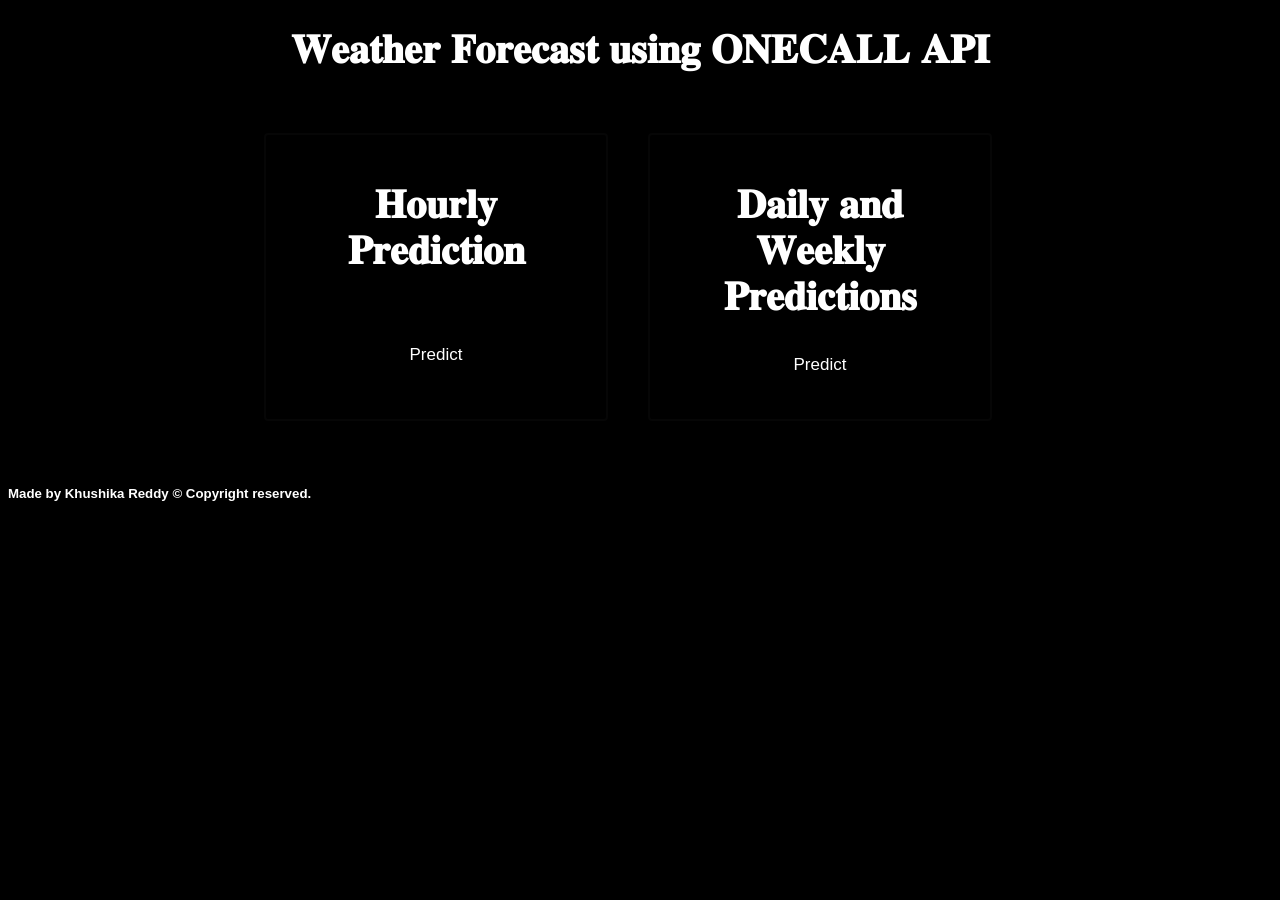
<file: index.html>
<!DOCTYPE html>
<html>
<head>
  <title>Weather Forecast</title>
  <style>
    /* Add your CSS styles here */
    body {
      font-family: Arial, sans-serif;
      background-color: black;
    }
    h1
    {
      text-align: center;
      color:white;
      font-size: 40px;
    } p {
      text-align: center;
      color:white;
    }
    h5{
      color:white;
      font-family:'Trebuchet MS', 'Lucida Sans Unicode', 'Lucida Grande', 'Lucida Sans', Arial, sans-serif;
     margin-bottom: auto;
     padding-bottom: 3px;;
    }
    
    .container {
      justify-content: space-around;
      margin: 5vh 5vw;
      background-color: #eee;
      background-position: center;
      background-size:auto;
  
      animation: image 4s infinite alternate;

      display:flex;
      justify-content: center;
      margin-top: 40px;
      margin-left: 40px;
      background:url("https://img.freepik.com/premium-vector/natural-landscape-background-video-conference_538866-32.jpg");
     
    }
    
    @keyframes image {
  0% {
    background-image: url('https://images.unsplash.com/photo-1506744038136-46273834b3fb?ixlib=rb-4.0.3&ixid=M3wxMjA3fDB8MHxzZWFyY2h8Mnx8bGFuZHNjYXBlfGVufDB8fDB8fHww&auto=format&fit=crop&w=600&q=60');
  }
  10%{
    background-image: url('https://images.unsplash.com/photo-1494500764479-0c8f2919a3d8?ixlib=rb-4.0.3&ixid=M3wxMjA3fDB8MHxzZWFyY2h8M3x8bGFuZHNjYXBlfGVufDB8fDB8fHww&auto=format&fit=crop&w=600&q=60');
  }
  20%{
    background-image: url('https://images.unsplash.com/photo-1511884642898-4c92249e20b6?ixlib=rb-4.0.3&ixid=M3wxMjA3fDB8MHxzZWFyY2h8Nnx8bGFuZHNjYXBlfGVufDB8fDB8fHww&auto=format&fit=crop&w=600&q=60');
  }
  30%{
    background-image: url('https://images.unsplash.com/photo-1470770841072-f978cf4d019e?ixlib=rb-4.0.3&ixid=M3wxMjA3fDB8MHxzZWFyY2h8MTB8fGxhbmRzY2FwZXxlbnwwfHwwfHx8MA%3D%3D&auto=format&fit=crop&w=600&q=60');
  }
  40%{
    background-image: url('https://images.unsplash.com/photo-1532274402911-5a369e4c4bb5?ixlib=rb-4.0.3&ixid=M3wxMjA3fDB8MHxzZWFyY2h8MTF8fGxhbmRzY2FwZXxlbnwwfHwwfHx8MA%3D%3D&auto=format&fit=crop&w=600&q=60');
  };
  50%{
    background-image: url('https://images.unsplash.com/photo-1511576661531-b34d7da5d0bb?ixlib=rb-4.0.3&ixid=M3wxMjA3fDB8MHxzZWFyY2h8MTR8fGxhbmRzY2FwZXxlbnwwfHwwfHx8MA%3D%3D&auto=format&fit=crop&w=600&q=60');
  }
  60%{
    background-image: url('https://images.unsplash.com/photo-1413752362258-7af2a667b590?ixlib=rb-4.0.3&ixid=M3wxMjA3fDB8MHxzZWFyY2h8MjZ8fGxhbmRzY2FwZXxlbnwwfHwwfHx8MA%3D%3D&auto=format&fit=crop&w=600&q=60');
  }
  70%{
    background-image: url('https://images.unsplash.com/photo-1433477155337-9aea4e790195?ixlib=rb-4.0.3&ixid=M3wxMjA3fDB8MHxzZWFyY2h8MzJ8fGxhbmRzY2FwZXxlbnwwfHwwfHx8MA%3D%3D&auto=format&fit=crop&w=600&q=60');
  }
  80%{
    background-image: url('https://images.unsplash.com/photo-1682685797365-41f45b562c0a?ixlib=rb-4.0.3&ixid=M3wxMjA3fDF8MHxzZWFyY2h8NDN8fGxhbmRzY2FwZXxlbnwwfHwwfHx8MA%3D%3D&auto=format&fit=crop&w=600&q=60');
  }
  90%{
    background-image: url('https://images.unsplash.com/photo-1559666126-84f389727b9a?ixlib=rb-4.0.3&ixid=M3wxMjA3fDB8MHxzZWFyY2h8NDh8fGxhbmRzY2FwZXxlbnwwfHwwfHx8MA%3D%3D&auto=format&fit=crop&w=600&q=60');
  }
  100% {
    background-image: url('https://images.unsplash.com/photo-1547471080-7cc2caa01a7e?ixlib=rb-4.0.3&ixid=M3wxMjA3fDB8MHxzZWFyY2h8NzR8fGxhbmRzY2FwZXxlbnwwfHwwfHx8MA%3D%3D&auto=format&fit=crop&w=600&q=60');
  }
}
    .forecast-card {
      border: 2px solid #060606;
      border-radius: 4px;
      padding: 20px;
      margin: 20px;
      text-align: center;
      width: 300px;
    }


    button {
 font-size: 17px;
 padding: 0.5em 2em;
 border: transparent;
 box-shadow: 2px 2px 4px rgba(0,0,0,0.4);
 background: rgb(0, 0, 0);
 color: white;
 border-radius: 4px;
}

button:hover {
 background: rgb(2,0,36);
 background: linear-gradient(90deg, rgb(10, 12, 14) 0%, rgb(11, 74, 87) 100%);
}

button:active {
 transform: translate(0em, 0.2em);
}


  </style>
</head>
<body>
  <h1>𝐖𝐞𝐚𝐭𝐡𝐞𝐫 𝐅𝐨𝐫𝐞𝐜𝐚𝐬𝐭 𝐮𝐬𝐢𝐧𝐠 𝐎𝐍𝐄𝐂𝐀𝐋𝐋 𝐀𝐏𝐈</h1>
  
  <div class="container">
    <div class="forecast-card">
      <h1>𝐇𝐨𝐮𝐫𝐥𝐲 <br> 𝐏𝐫𝐞𝐝𝐢𝐜𝐭𝐢𝐨𝐧</h1>
      <br>
      <br>
      <a href="hourlyprediction.html">
        <button class="hr">
            Predict
        </button>
    </a>
      <p id="hourly"></p>
    </div>
    <div class="forecast-card">
      <h1>𝐃𝐚𝐢𝐥𝐲 𝐚𝐧𝐝 𝐖𝐞𝐞𝐤𝐥𝐲 <br> 𝐏𝐫𝐞𝐝𝐢𝐜𝐭𝐢𝐨𝐧𝐬</h1>
      <a href="dailyweekly.html">
        <button class="dw">
            Predict
        </button>
    </a>
      <p id="dailyweekly"></p>
    </div>
  </div>
  
  <script>
    // Add your JavaScript code here
    // Function to get weather forecast based on GPS location and user input
    function getWeatherForecast(latitude, longitude) {
      // Make API calls or fetch data here to get weather forecast from multiple sources
    
      var hourlyData="Hourly feature of OneCallAPI";
      var dailyweeklyData="Daily and weekly feature of OneCallAPI";
 
      
      document.getElementById("hourly").innerText = hourlyData;
      document.getElementById("dailyweekly").innerText = dailyweeklyData;
    
    }
    
    // Get current GPS location
    navigator.geolocation.getCurrentPosition(function(position) {
      var latitude = position.coords.latitude;
      var longitude = position.coords.longitude;
      
      // Call the function to get weather forecast
      getWeatherForecast(latitude, longitude);
    }, function(error) {
      console.log("Error getting GPS location: " + error.message);
    });
  </script>
</body>
<footer>
  <h5>Made by Khushika Reddy &#169 Copyright reserved.</h5>
</footer>
</html>
</file>
